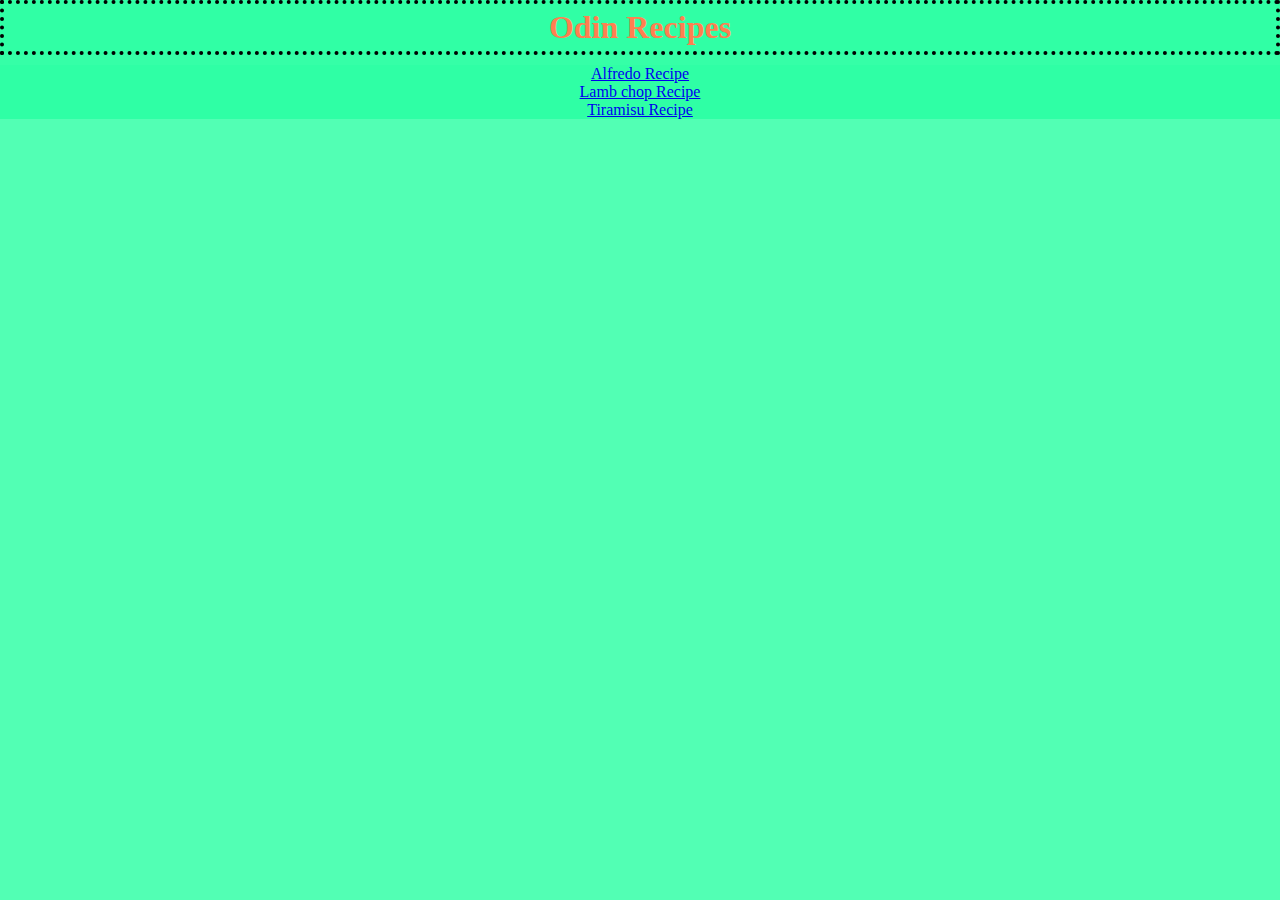
<file: index.html>
<!DOCTYPE html>
<html lang="en">
  <head>
    <meta charset="UTF-8" />
    <meta name="viewport" content="width=device-width, initial-scale=1.0" />
    <link rel="stylesheet" href="styles.css" />
    <title>Document</title>
  </head>
  <body>
    <h1>Odin Recipes</h1>
    <div class="mainList">
      <ul>
        <li><a href="recipes/alfredo.html">Alfredo Recipe</a></li>
        <li><a href="recipes/lambchop.html">Lamb chop Recipe</a></li>
        <li><a href="recipes/tiramisu.html">Tiramisu Recipe</a></li>
      </ul>
    </div>
  </body>
</html>
</file>
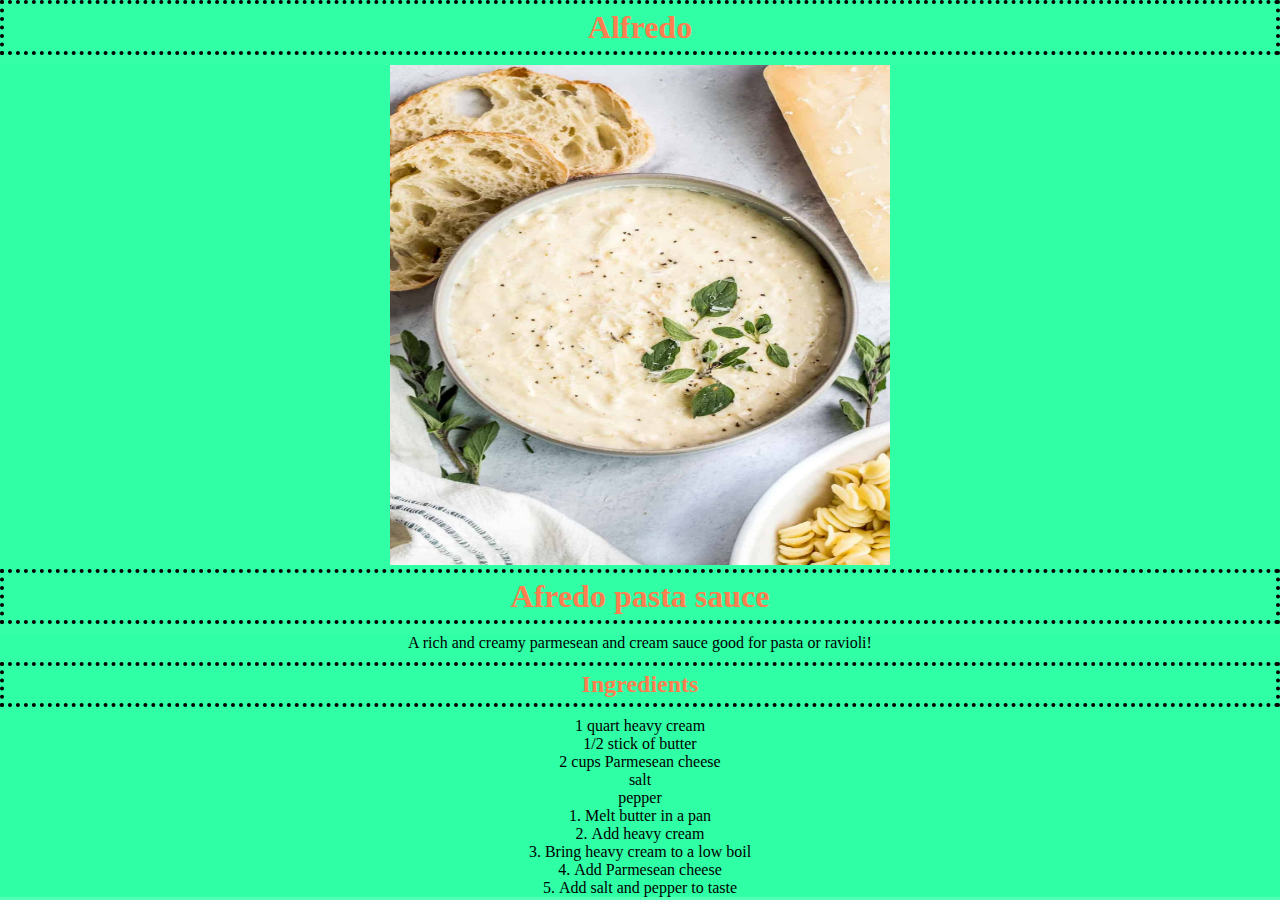
<file: recipes/alfredo.html>
<!DOCTYPE html>
<html lang="en">
  <head>
    <meta charset="UTF-8" />
    <meta name="viewport" content="width=device-width, initial-scale=1.0" />
    <link rel="stylesheet" href="../styles.css" />
    <title>Alfredo</title>
  </head>
  <body>
    <h1>Alfredo</h1>
    <div class="mainList">
      <img
        src="../images/alfredo.jpeg"
        alt="Alfredo Sauce image"
        height="500"
        width="500"
      />
    </div>
    <h1>Afredo pasta sauce</h1>
    <p>
      A rich and creamy parmesean and cream sauce good for pasta or ravioli!
    </p>
    <div class="mainList">
      <h2>Ingredients</h2>
      <ul>
        <li>1 quart heavy cream</li>
        <li>1/2 stick of butter</li>
        <li>2 cups Parmesean cheese</li>
        <li>salt</li>
        <li>pepper</li>
      </ul>
      <ol>
        <li>Melt butter in a pan</li>
        <li>Add heavy cream</li>
        <li>Bring heavy cream to a low boil</li>
        <li>Add Parmesean cheese</li>
        <li>Add salt and pepper to taste</li>
      </ol>
    </div>
  </body>
</html>
</file>
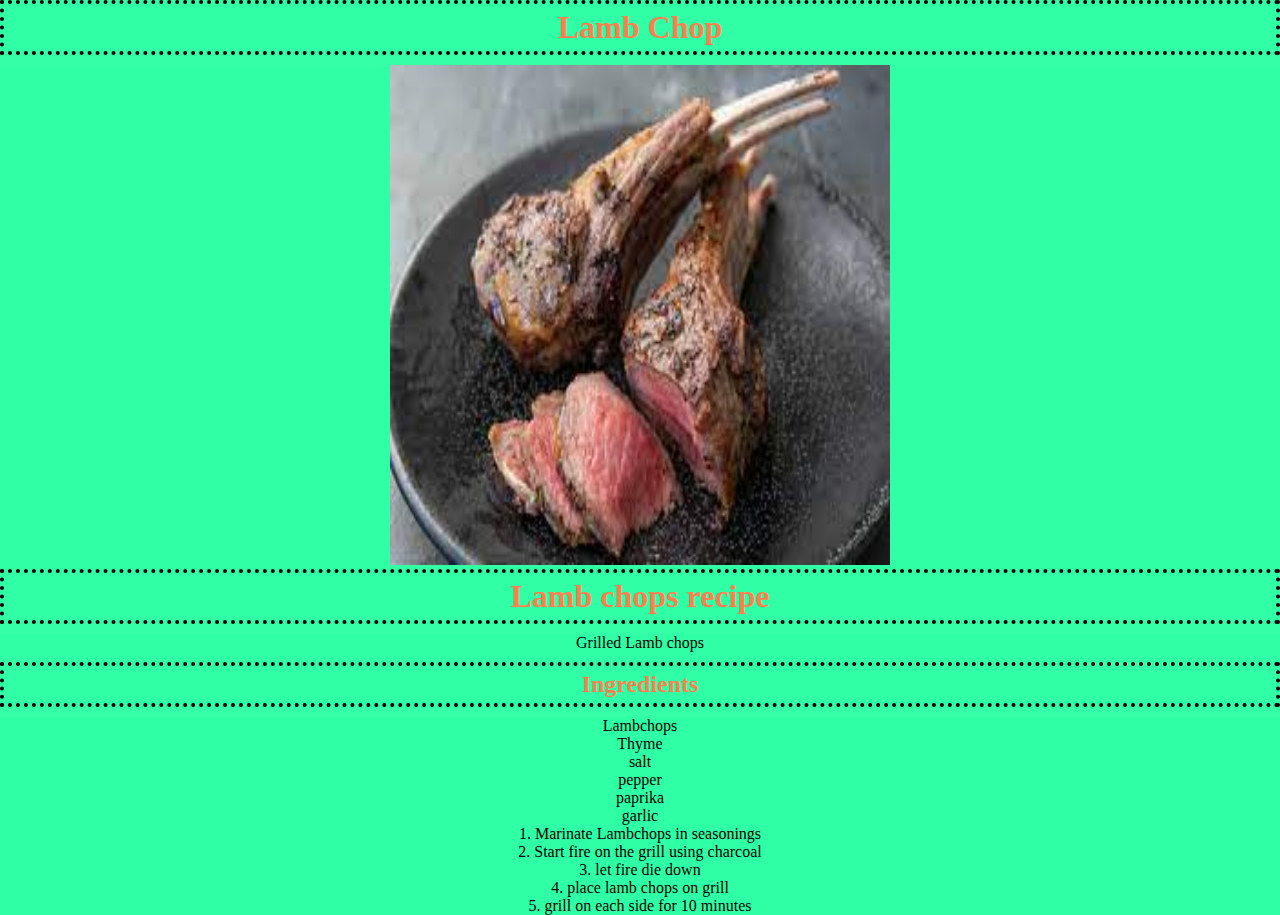
<file: recipes/lambchop.html>
<!DOCTYPE html>
<html lang="en">
  <head>
    <meta charset="UTF-8" />
    <meta name="viewport" content="width=device-width, initial-scale=1.0" />
    <link rel="stylesheet" href="../styles.css" />
    <title>Lamb Chop</title>
  </head>
  <body>
    <h1>Lamb Chop</h1>
    <div class="mainList">
      <img
        src="../images/lamb.jpeg"
        alt="lamb chops image"
        height="500"
        width="500"
      />
    </div>
    <h1>Lamb chops recipe</h1>
    <p>Grilled Lamb chops</p>
    <h2>Ingredients</h2>
    <div class="mainList">
      <ul>
        <li>Lambchops</li>
        <li>Thyme</li>
        <li>salt</li>
        <li>pepper</li>
        <li>paprika</li>
        <li>garlic</li>
      </ul>
      <ol>
        <li>Marinate Lambchops in seasonings</li>
        <li>Start fire on the grill using charcoal</li>
        <li>let fire die down</li>
        <li>place lamb chops on grill</li>
        <li>grill on each side for 10 minutes</li>
      </ol>
    </div>
  </body>
</html>
</file>
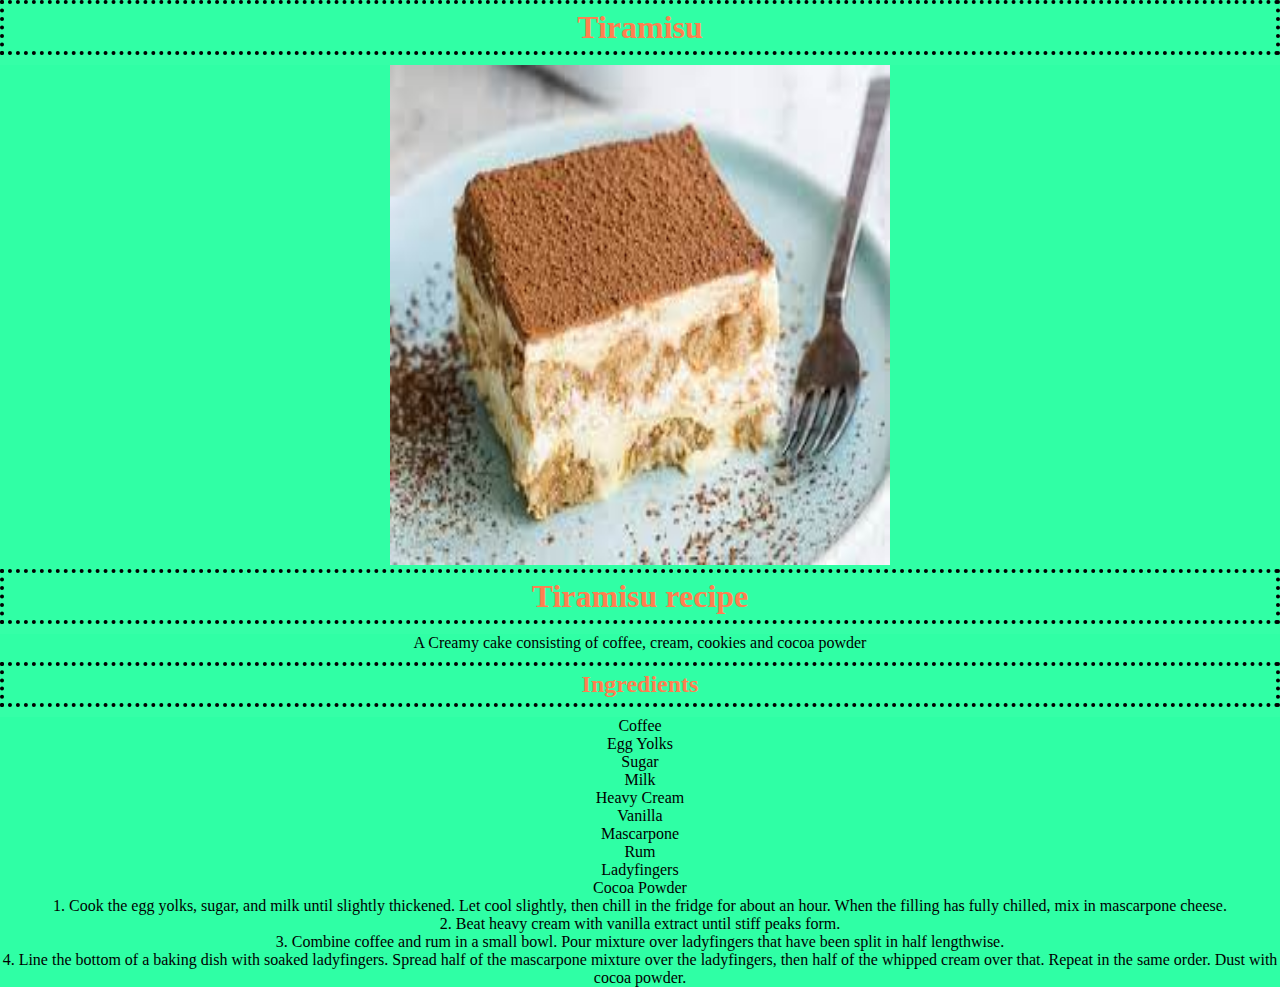
<file: recipes/tiramisu.html>
<!DOCTYPE html>
<html lang="en">
  <head>
    <meta charset="UTF-8" />
    <meta name="viewport" content="width=device-width, initial-scale=1.0" />
    <link rel="stylesheet" href="../styles.css" />
    <title>Tiramisu</title>
  </head>
  <body>
    <h1>Tiramisu</h1>
    <div class="mainList">
      <img
        src="../images/tiramisu.jpeg"
        alt="Tiramisu image"
        height="500"
        width="500"
      />
    </div>
    <h1>Tiramisu recipe</h1>
    <p>A Creamy cake consisting of coffee, cream, cookies and cocoa powder</p>
    <h2>Ingredients</h2>
    <div class="mainList">
      <ul>
        <li>Coffee</li>
        <li>Egg Yolks</li>
        <li>Sugar</li>
        <li>Milk</li>
        <li>Heavy Cream</li>
        <li>Vanilla</li>
        <li>Mascarpone</li>
        <li>Rum</li>
        <li>Ladyfingers</li>
        <li>Cocoa Powder</li>
      </ul>
      <ol>
        <li>
          Cook the egg yolks, sugar, and milk until slightly thickened. Let cool
          slightly, then chill in the fridge for about an hour. When the filling
          has fully chilled, mix in mascarpone cheese.
        </li>
        <li>Beat heavy cream with vanilla extract until stiff peaks form.</li>
        <li>
          Combine coffee and rum in a small bowl. Pour mixture over ladyfingers
          that have been split in half lengthwise.
        </li>
        <li>
          Line the bottom of a baking dish with soaked ladyfingers. Spread half
          of the mascarpone mixture over the ladyfingers, then half of the
          whipped cream over that. Repeat in the same order. Dust with cocoa
          powder.
        </li>
      </ol>
    </div>
  </body>
</html>
</file>
<file: styles.css>
* {
    font-family: serif;
    background-color: rgba(47, 255, 165, 0.831);
    margin: 0;
    padding: 0;
}
a:visited {
    color: black;
}
a:hover {
    color: white;
}
a:active {
    color: blueviolet;
}
h1, h2 {
    text-align: center;
    color: coral;
    border: 4px dotted black;
    margin-bottom: 10px;
    padding: 5px 5px;
}
.mainList {
    text-align: center;
    align-items: center;
}
ul {
    list-style-position: inside;
    list-style-type:none;
  }
p {
    text-align: center;
    display:block;
    padding-bottom: 10px;
}
ol {
    list-style-position: inside;
}
</file>
